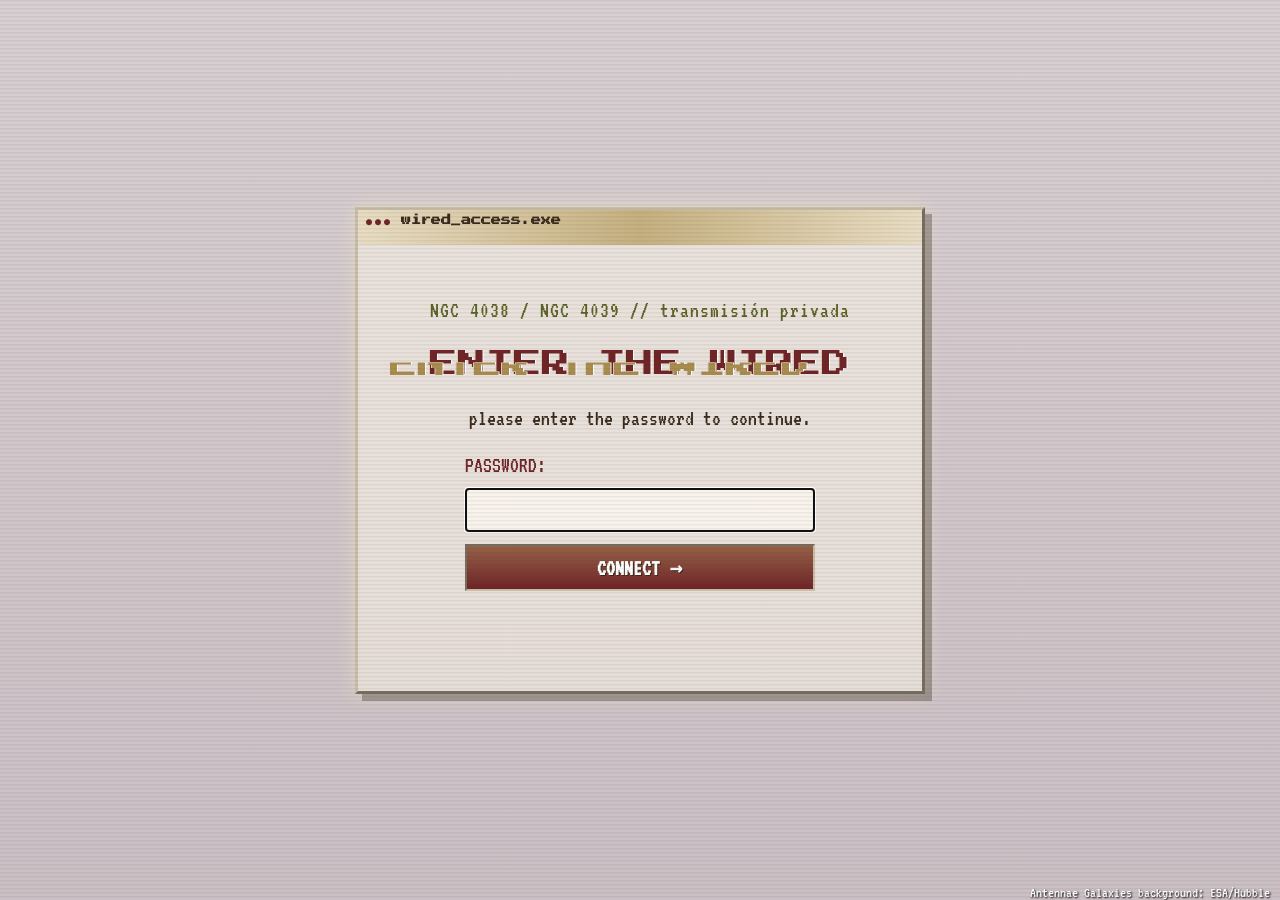
<file: index.html>
<!doctype html>
<html lang="en">
<head>
  <meta charset="utf-8">
  <meta name="viewport" content="width=device-width, initial-scale=1">
  <meta name="robots" content="noindex, nofollow">
  <title>NGC 4038 / 4039 — access</title>
  <link rel="stylesheet" href="style.css">
</head>
<body class="login-page">
  <div class="scanlines" aria-hidden="true"></div>
  <main class="login-window">
    <div class="titlebar"><span>●</span><span>●</span><span>●</span><b>wired_access.exe</b></div>
    <section class="login-content">
      <p class="system">NGC 4038 / NGC 4039 // transmisión privada</p>
      <h1 data-shadow="ENTER THE WIRED">ENTER THE WIRED</h1>
      <p>please enter the password to continue.</p>
      <form id="login-form">
        <label for="password">PASSWORD:</label>
        <input id="password" type="password" autocomplete="current-password" autofocus required>
        <button type="submit">CONNECT →</button>
      </form>
      <p id="message" class="message" aria-live="polite"></p>
    </section>
  </main>
  <p class="image-credit">Antennae Galaxies background: ESA/Hubble</p>
  <script src="site.js"></script>
</body>
</html>
</file>
<file: style.css>
/* Early-2000s romantic personal homepage styles. */
@import url('https://fonts.googleapis.com/css2?family=VT323&family=Press+Start+2P&display=swap');
:root { --ink:#382b1d; --panel:#f7f1e4; --pink:#a24b4b; --rose:#6f2428; --chrome:#c9bea7; }
* { box-sizing:border-box; }
body { margin:0; min-height:100vh; color:var(--ink); font:22px 'VT323',monospace; background:#f3eee3; }
.scanlines { position:fixed; inset:0; pointer-events:none; z-index:10; opacity:.07; background:repeating-linear-gradient(0deg,transparent 0 2px,#493727 3px 4px); }
/* The transparent login window leaves the Antennae Galaxy in full view. */
.login-page { display:grid; place-items:center; padding:24px; background:linear-gradient(#3b102333,#3b102344),url('https://cdn.esahubble.org/archives/images/wallpaper_fhd/potw1345a.jpg') center/cover fixed; }
.login-window,.desktop-window { border:3px outset var(--chrome); background:var(--panel); box-shadow:7px 7px 0 #33291d55,0 0 18px #ede3c6aa; }
.login-window { width:min(570px,100%); background:rgba(247,241,228,.60); backdrop-filter:blur(1.5px); }
.titlebar { min-height:35px; padding:5px 8px; color:#382b1d; background:linear-gradient(90deg,#e8ddc4,#c5b080,#e8ddc4); font-family:'Press Start 2P',monospace; font-size:10px; }.titlebar span { color:#6f2428; margin-right:3px; }.titlebar b { margin-left:8px; }.titlebar button { float:right; border:0; background:#6f2428; color:white; font:22px Arial; line-height:18px; cursor:pointer; }
.login-content { padding:32px; text-align:center; }.system,.tiny { color:#5a6427; letter-spacing:1px; }.login-content h1,.glitch { position:relative; margin:20px 0; color:#6f2428; font:28px 'Press Start 2P',monospace; line-height:1.5; text-shadow:1px 0 #fff,-1px 0 #d9cfb8; }.login-content h1::after,.glitch::after { content:attr(data-shadow); position:absolute; left:2px; top:1px; color:#a98c50; clip-path:inset(45% 0 15% 0); animation:glitch 3s infinite steps(2); }.login-content h1::after { left:0; } @keyframes glitch { 30%{transform:translateX(-3px)} 32%{transform:translateX(4px)} 34%,100%{transform:translateX(0)} }
.login-content p:not(.system):not(.message) { color:#382b1d; }.login-content label { color:#6f2428; } form { display:grid; gap:12px; max-width:350px; margin:25px auto 0; text-align:left; } input,button { border:2px inset var(--chrome); padding:9px; font:22px 'VT323',monospace; } input { background:#fffdf4bb; color:#382b1d; } form button { cursor:pointer; color:#fff; background:linear-gradient(#956147,#6f2428); text-align:center; font-weight:bold; text-shadow:1px 1px #382b1d; }.message { min-height:24px; color:#6f2428; font-weight:bold; }.image-credit { position:fixed; right:10px; bottom:0; margin:0; font-size:15px; color:#fff; text-shadow:1px 1px 2px #000; }
/* Album: paper, polaroids, and pink desktop chrome—not cyberpunk. */
.album-page { padding-bottom:30px; background-color:#e9e2d1; background-image:radial-gradient(#c9bea7 1px,transparent 1px),radial-gradient(#f7f1e4 1px,transparent 1px); background-position:0 0,7px 7px; background-size:14px 14px; }.ticker { overflow:hidden; white-space:nowrap; padding:7px 0; color:#fff; background:#6f2428; border-bottom:2px solid #382b1d; font-family:'Press Start 2P'; font-size:10px; }.ticker span { display:inline-block; animation:scroll 20s linear infinite; }@keyframes scroll { to{transform:translateX(-50%)} }
header { text-align:center; padding:25px 10px 12px; }.tiny { margin:0 0 14px; }.header-gifs,.footer-gifs{display:flex;justify-content:center;align-items:center;gap:12px;margin:7px auto}.header-gifs img{max-width:150px;max-height:74px;image-rendering:auto}.header-gifs img:nth-child(2){max-width:88px;max-height:74px}.glitch { font-size:clamp(23px,4vw,42px); }.sunflower{display:block;width:max-content;max-width:calc(100vw - 32px);margin:0 auto 10px;overflow-x:auto;color:#856d17;font:clamp(7px,1.25vw,16px)/1.05 'Courier New',monospace;text-align:left;white-space:pre;text-shadow:1px 1px #f7f1e4}.badges span,.counter-button { display:inline-block; margin:3px; padding:4px 8px; border:2px ridge var(--chrome); color:#fff; background:#87643b; font:17px 'VT323',monospace; text-shadow:1px 1px #382b1d; }.badges span:nth-child(2){background:#6f2428}.counter-button{background:#70783d;cursor:pointer}
.desktop-window { width:min(1050px,calc(100% - 24px)); margin:auto; }.desktop-window nav,footer { padding:7px 12px; color:#382b1d; background:#e8dfca; border-bottom:2px solid #a99c7f; }.desktop-window footer { border-top:2px solid #a99c7f; border-bottom:0; font-size:18px; }.quote-box { display:flex; align-items:center; gap:16px; margin:18px; padding:14px; border:2px dashed #7d4c38; background:#fdf9ee; }.quote-box blockquote { flex:1; margin:0; color:#59352c; font-size:25px; text-align:center; }.avatar,.signal { font:14px 'Press Start 2P'; color:#6f2428; text-align:center; line-height:1.35; text-shadow:2px 2px #e5dcc7; }.signal { color:#5a6427; }.folder-label { margin:20px 18px 8px; color:#5a6427; }.folder-label em { color:#382b1d; }.gallery { display:grid; grid-template-columns:repeat(auto-fit,minmax(220px,1fr)); gap:18px; padding:18px; }.gallery figure { margin:0; padding:8px 8px 12px; background:#fffdf5; border:3px outset #fff; color:#4e3325; transform:rotate(-1deg); box-shadow:5px 5px #66584555; }.gallery figure:nth-child(even){transform:rotate(1.2deg)}.gallery img { display:block; width:100%; aspect-ratio:1/1; object-fit:cover; cursor:zoom-in; filter:saturate(1.08) contrast(1.03); }.gallery img:hover { filter:saturate(1.2) brightness(1.04); }.gallery figcaption { margin-top:7px; font-size:18px; cursor:help; }.gallery figcaption:hover::after { content:attr(data-note); display:block; margin-top:4px; color:#6f2428; font-style:italic; }.footer-text { text-align:center; color:#6f2428; cursor:pointer; }
.music-banner{display:flex;align-items:center;gap:13px;margin:18px;padding:10px 13px;border:3px ridge #b6a27a;background:linear-gradient(90deg,#ede4cf,#fffaf0,#ede4cf);color:#4e3325}.music-icon{font-size:42px;color:#6f2428;line-height:1}.music-banner b{color:#6f2428}.music-banner small{display:block;color:#5a6427;font-size:17px}.music-banner a{margin-left:auto;padding:5px 8px;border:2px outset #b6a27a;background:#6f2428;color:#fff8eb;text-decoration:none;font-size:17px;white-space:nowrap}.music-banner a:hover{background:#5a6427}
dialog { width:min(850px,94vw); padding:10px; background:#f7f1e4; color:#4e3325; border:3px outset var(--chrome); }dialog::backdrop { background:#382b1d88; backdrop-filter:blur(4px); }dialog img { display:block; max-width:100%; max-height:75vh; margin:auto; }dialog p { margin:8px 0 0; text-align:center; }#close,#secret-close { float:right; border:2px outset #fff; background:#6f2428; color:#fff; cursor:pointer; }.secret-box{max-width:460px;background:#f7f1e4}.secret-title{clear:both;padding-top:15px;color:#6f2428;font-family:'Press Start 2P';font-size:15px}.secret-signoff{color:#5a6427;font-style:italic}
.footer-gifs img{max-width:82px;max-height:66px}.gif-rail{position:fixed;z-index:5;top:150px;display:flex;flex-direction:column;gap:12px;align-items:center;pointer-events:none}.gif-rail-left{left:10px}.gif-rail-right{right:10px}.gif-rail img{max-width:82px;max-height:82px;border:1px solid #aa9b7d;background:#f7f1e4;padding:3px}@media (max-width:1250px){.gif-rail{display:none}}@media (max-width:520px){ body{font-size:20px}.login-content{padding:24px 18px}.quote-box{gap:7px;margin:12px;padding:9px}.quote-box blockquote{font-size:21px}.avatar,.signal{font-size:10px}.gallery{grid-template-columns:repeat(2,1fr);gap:12px;padding:12px}.gallery figcaption{font-size:16px}.header-gifs img{max-width:95px}.header-gifs img:nth-child(2){max-width:58px} }
</file>
